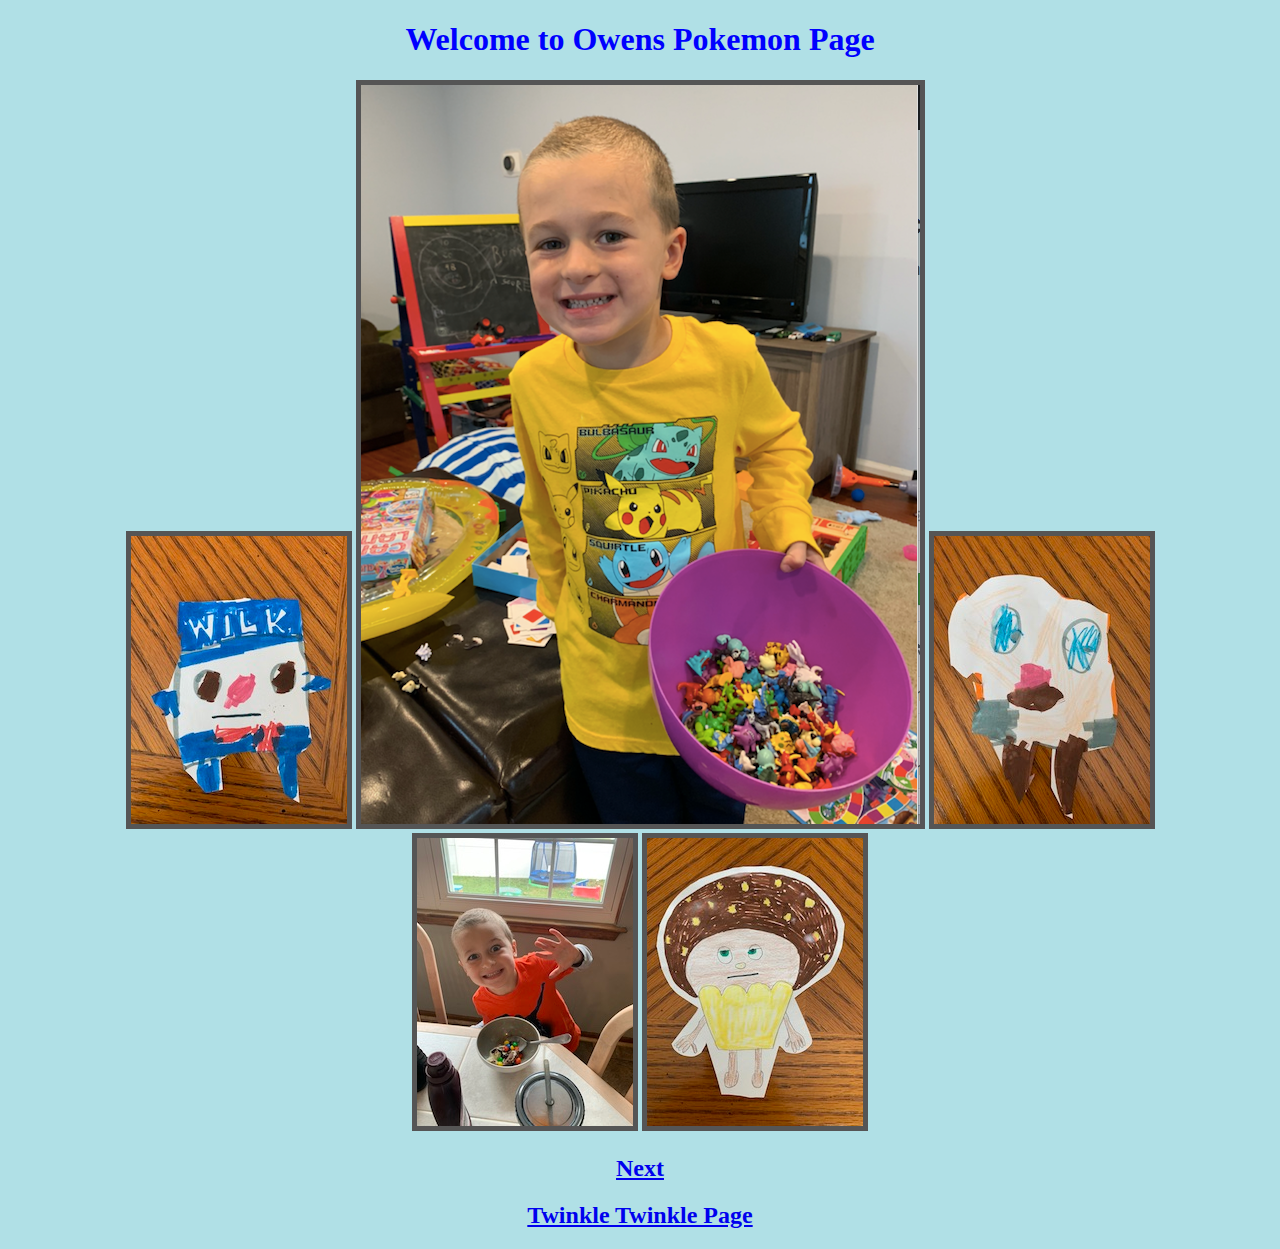
<file: index.html>
﻿<!DOCTYPE html>
<html leng=ÓenÓ>
<head>
   <title>Owen Pokemon Page</title>
	<style>
	 img {
  	 border: 5px solid #555;
	 }
body {
  background-color: powderblue;
}
h1 {
  color: blue;
}
p {
  color: red;
}
	</style>
</head>
 <center>
  <h1>Welcome to Owens Pokemon Page</h1>
   <div>
        <img src="IMG_0850.JPG" width="auto" height="auto" alt="pic0" class="right">
        <img src="Owen.png" width="auto" height="auto" alt="Owen" class="center">
        <img src="IMG_0851.JPG" width="auto" height="auto" alt="pic1" class="left">
       </div>
       <div>
	<img src="crazyeyes.JPG" width="auto" height="auto" alt="owen" class="center">
        <img src="IMG_0852.JPG" width="auto" height="auto" alt="pic2" class="center">
    <h2><a href="page2.html"> Next</a></h2>	        
    <h2><a href="page3.html"> Twinkle Twinkle Page</a></h2>
    </div>
   </center>	
</html>
</file>
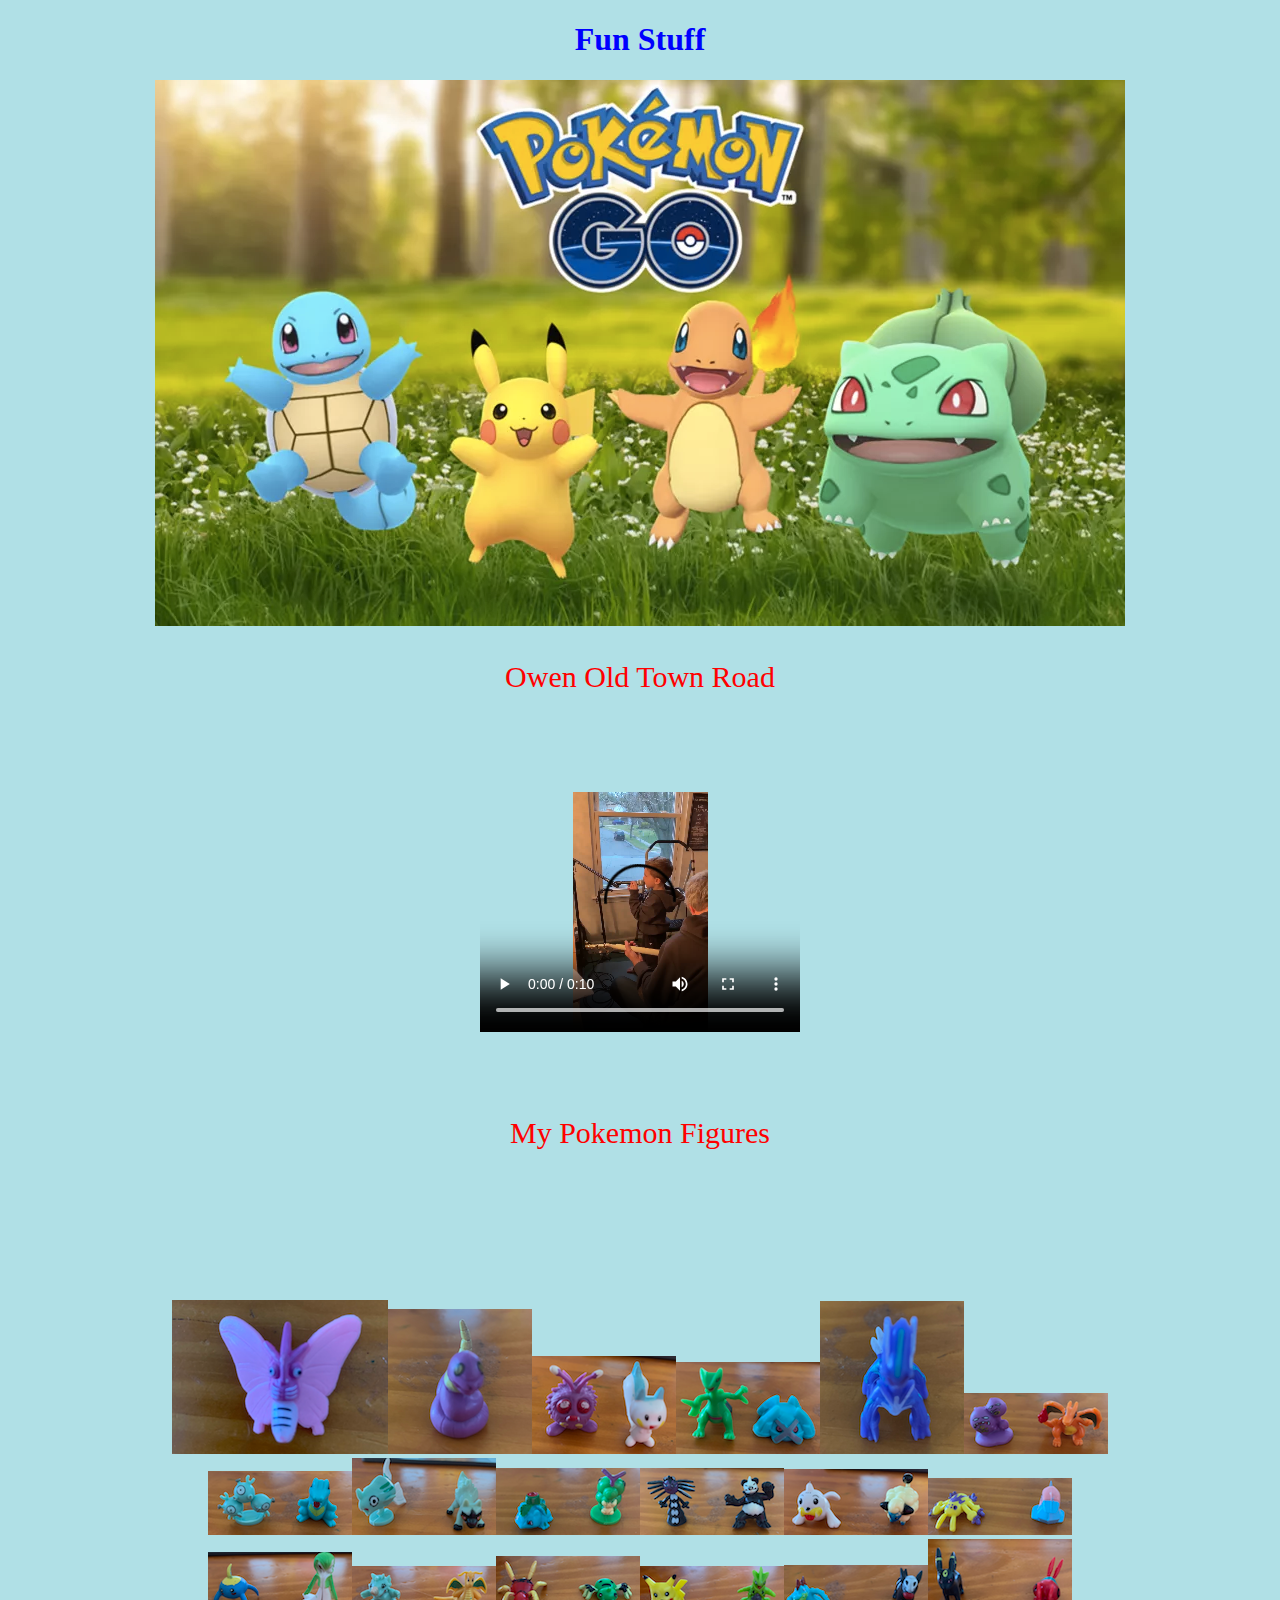
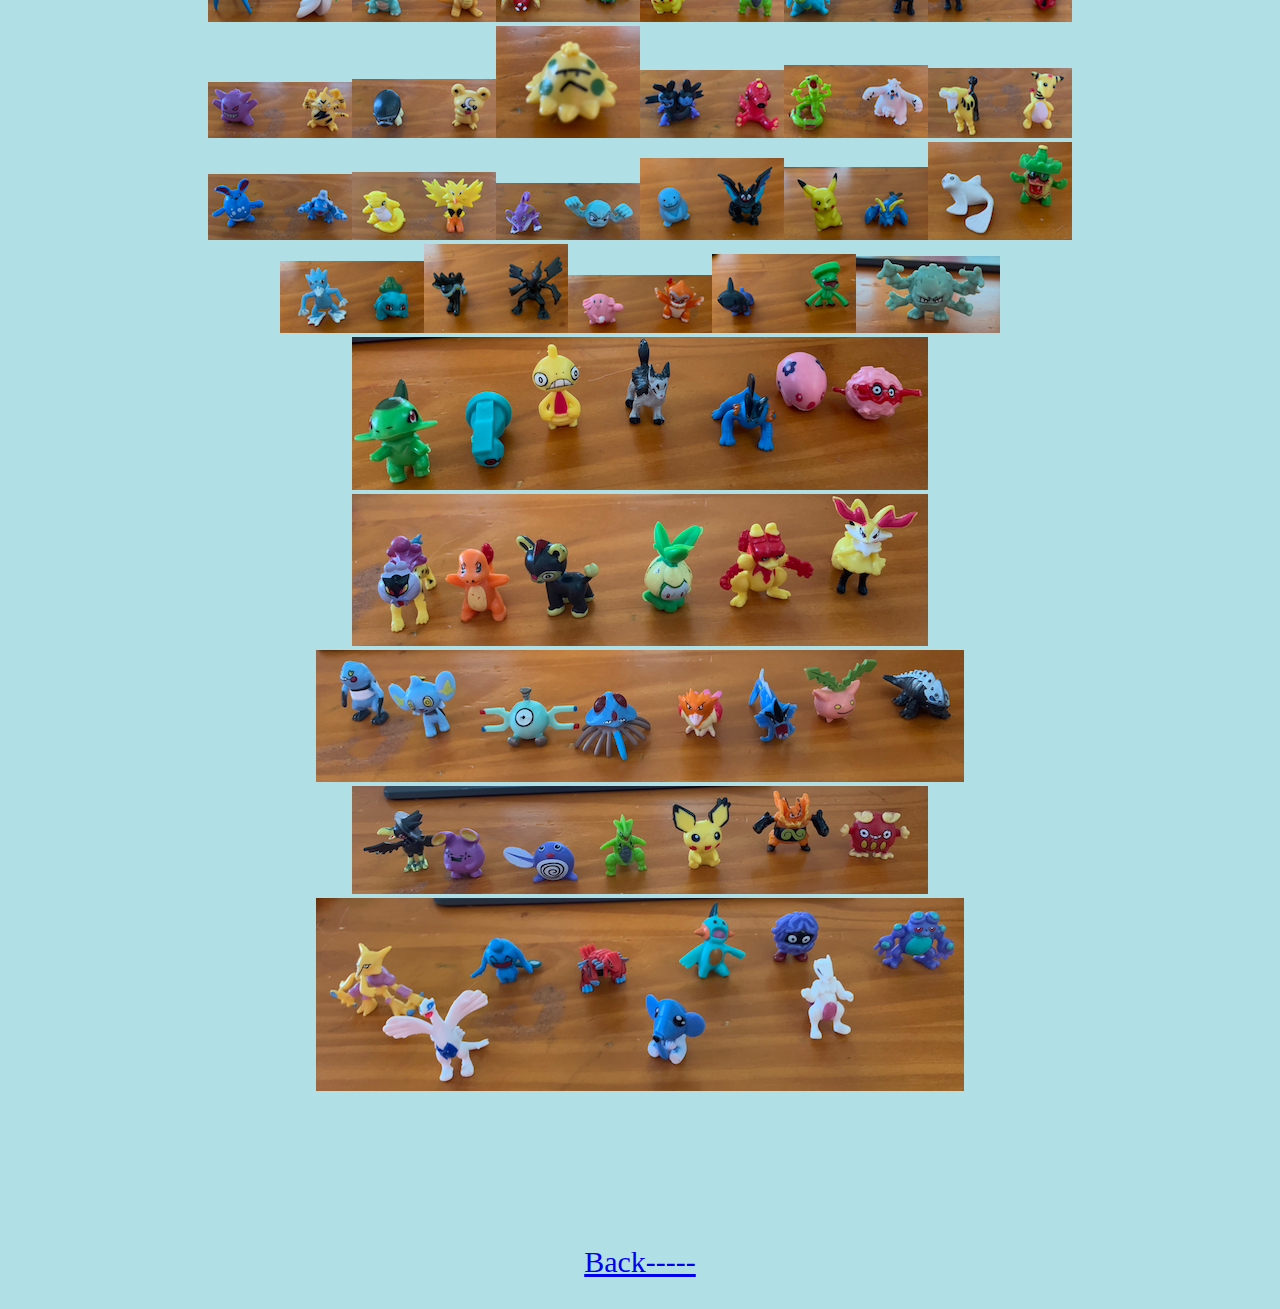
<file: page2.html>
<!DOCTYPE html>
<html>
<head>
    <title>My Website Home Page 3</title>
	<link rel="stylesheet" href="style.css">

</head>
<body>
  <center>
  <h1>Fun Stuff</h1>
<img src="pkmgo.png" alt="Pokemon Go">
<p style="font-size:30px">
<!-- <a href="https://www.youtube.com/watch?v=w2Ov5jzm3j8" target=_blank >Old Town 
Road</a></p> -->	  
  Owen Old Town Road</p>
  <div style="text-align:center"> 
   <!--<button onclick="playPause()">Play/Pause</button> -->
    <br>
	<video controls idea="video1" width="320" height="240">
  	<source src="oldtownroad.mp4" type="video/mp4">
  	Your browser does not support the video tag.
	</video>	  
  </div>
<p style="font-size:30px">	  
  My Pokemon Figures</p>	  
<div class="row"> 
  <div class="column">
 <table id=myTable>
<tr>
  <img src="test4copy.png" >
  <img src="I796.png">
  <img src="I797.png">
  <img src="I798.png">
  <img src="I799.png">
</tr>
<tr>
  <img src="I800.png">
  <img src="I801.png">
  <img src="I802.png">
  <img src="I803.png">
  <img src="I804.png">
</tr>
<tr>
  <img src="I805.png">
  <img src="I806.png">
  <img src="I807.png">
  <img src="I808.png">
  <img src="I809.png">
</tr>
<tr>
  <img src="I810.png">
  <img src="I811.png">
  <img src="I812.png">
  <img src="I813.png">
  <img src="I814.png">
</tr>
<tr>
  <img src="I815.png">
  <img src="I816.png">
  <img src="I817.png">
  <img src="I818.png">
  <img src="I819.png">
</tr>
<tr>
  <img src="I820.png">
  <img src="I821.png">
  <img src="I822.png">
  <img src="I823.png">
  <img src="I824.png">
</tr>
<tr>
  <img src="I826.png">
  <img src="I827.png">
  <img src="I828.png">
  <img src="I829.png">
  <img src="I831.png">
</tr>
</table>
  <img src="I830.png"> 
  <img src="I832.png"> 
  <img src="I833.png"> 
  <img src="I834.png"> 
  <img src="I835.png"> 
</div>
  </div>

<p style="font-size:30px">
<a href="index.html">Back-----</a>
</p>	
</center>

<script>
var myVideo = document.getElementById("video1"); 

function playPause() { 
    myVideo.play(); 
}
</script>
</body>

</html>
</file>
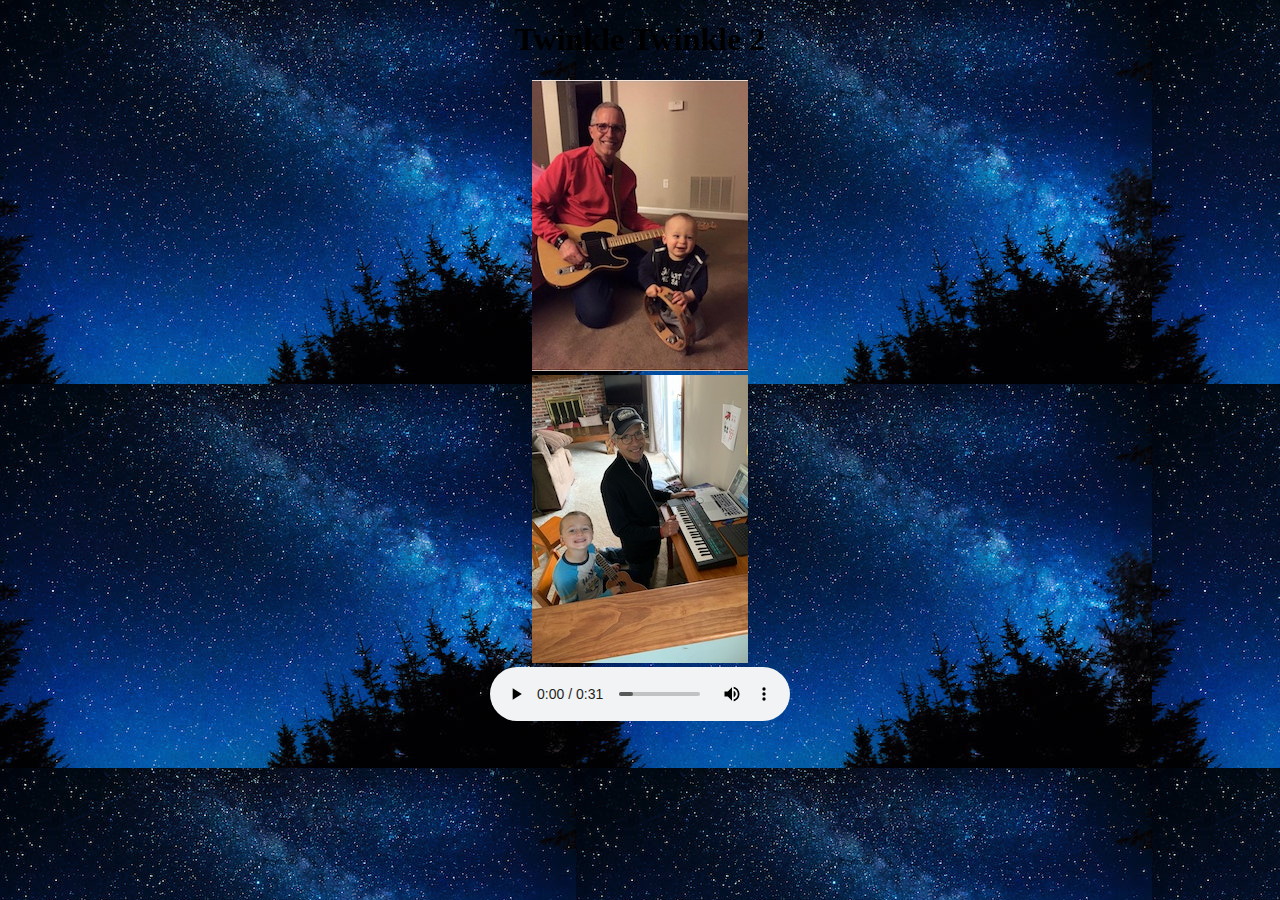
<file: page3.html>
<!DOCTYPE html>
<html>
<head>
<style> 
body {
  background-image: url("star.png");
  background-color: blue;
}
</style>
</head> 
<body>
<center>
    <H1>Twinkle Twinkle 2</H1>
   <div>
  <img src="Owen band j.jpg" width="auto" height="auto" alt="pic21" >
  </div>
  <div>
 <img src="Owen band 2.JPG" width="auto" height="auto" alt="pic1">
  </div>
  <audio controls autoplay>
  <source src="twinkle.mp3" type="audio/mpeg">
Your browser does not support the audio element.
</audio>
</center>
</body>
</html>
</file>
<file: style.css>
body {
  background-color: powderblue;
}
h1 {
  color: blue;
}
p {
  color: red;
}

div {
  background-color: powderblue;
  padding: 50px;
  margin: 20px;
}
</file>
